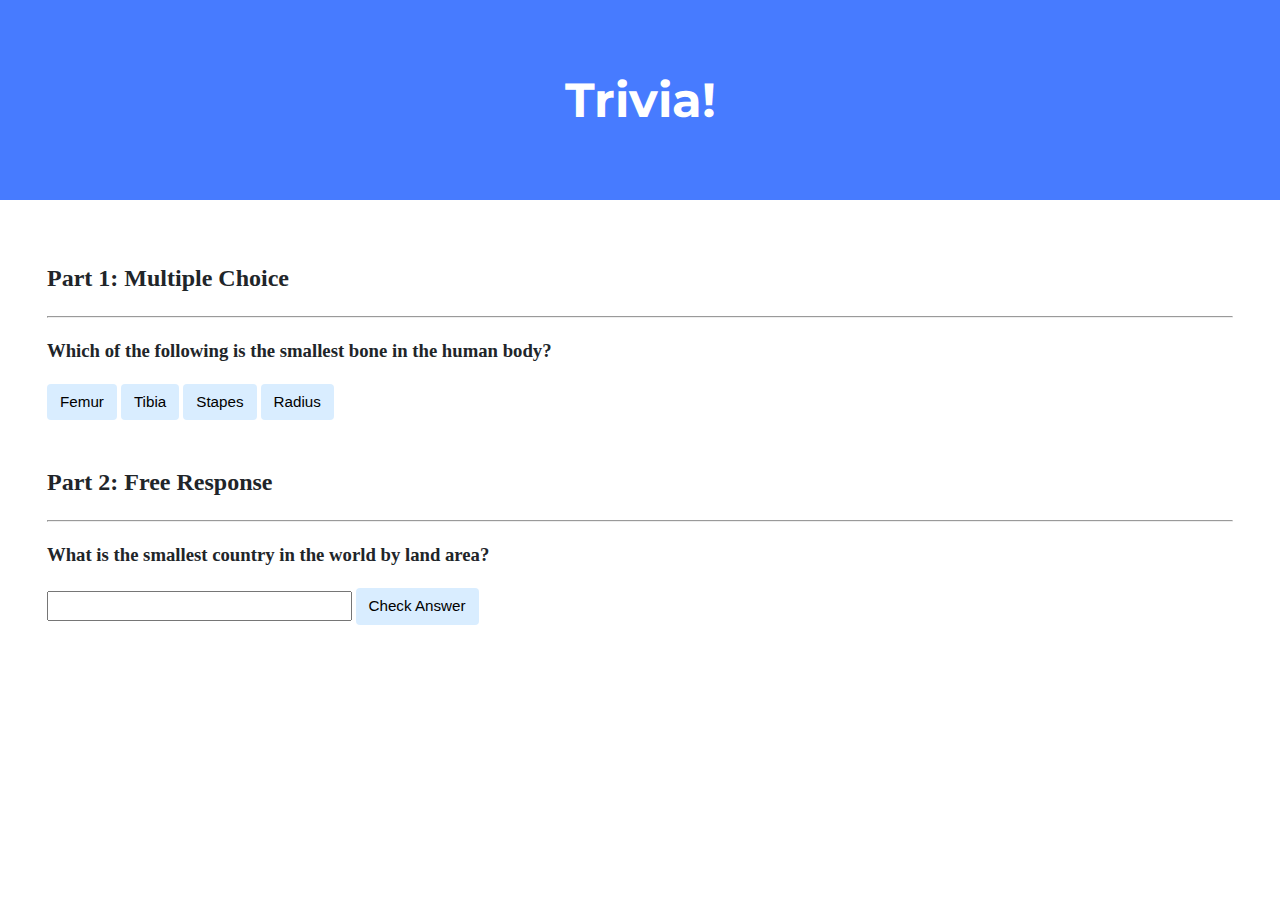
<file: week_8/lab_8/trivia/index.html>
<!DOCTYPE html>

<html lang="en">
    <head>
        <link href="https://fonts.googleapis.com/css2?family=Montserrat:wght@500&display=swap" rel="stylesheet">
        <link href="styles.css" rel="stylesheet">
        <title>Trivia!</title>
        <script src="script.js"></script>
    </head>
    <body>
        <div class="header">
            <h1>Trivia!</h1>
        </div>

        <div class="container">
            <div class="section">
                <h2>Part 1: Multiple Choice </h2>
                <hr>
                <h3>Which of the following is the smallest bone in the human body?</h3>
                <p id="correctness"></p>
                <button id="femur" class="#">Femur</button>
                <button id="tibia" class="#">Tibia</button>
                <button id="stapes" class="#">Stapes</button>
                <button id="radius" class="#">Radius</button>
            </div>

            <div class="section">
                <h2>Part 2: Free Response</h2>
                <hr>
                <h3>What is the smallest country in the world by land area?</h3>
                <input class="#" id="free-response" type="text">
                <button id="check">Check Answer</button>
                <p id="feedback"></p>
            </div>
        </div>
    </body>
</html>
</file>
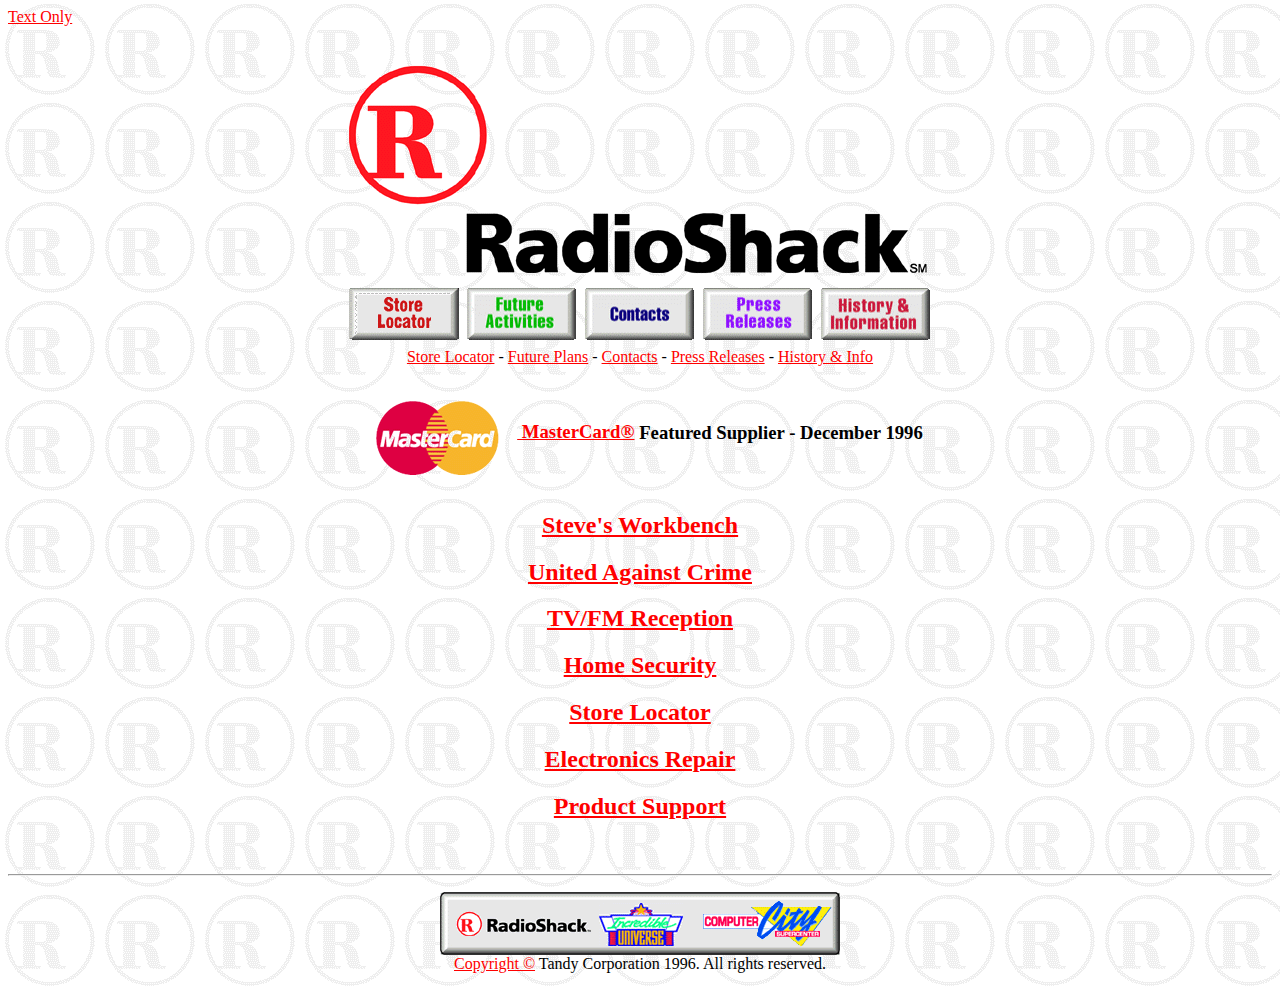
<file: week_8/practice_8/redo/radio1996/index.html>
<html></html>
<title>RadioShack</title>
</head>
<body background="big_rgrey1.gif" bgcolor="#FFFFFF" text="#000000" link="#FF0000" alink="#8080FF" vlink="#008080">
<p><a href="http://www.radioshack.com/text/rsmain.html">Text Only</a></p>
<p align="center">
<a href="http://www.radioshack.com/rsfetur2.map">
<img src="rsfetur2.gif" alt="RadioShack" align="bottom" usemap="#rsmap" ismap border="0"></a> <br>
<map name="rsmap">
<area shape="rect" coords="8,246,122,297" href="http://www.radioshack.com/rsstorelocator/rszip?1">
<area shape="rect" coords="123,246,240,297" href="http://www.radioshack.com/rsfuture.html">
<area shape="rect" coords="241,246,358,297" href="http://www.tandy.com/contacts/">
<area shape="rect" coords="359,246,475,297" href="http://www.tandy.com/press.html">
<area shape="rect" coords="476,246,599,297" href="http://www.radioshack.com/history/">
</map>
<a href="http://www.radioshack.com/rsstorelocator/rszip?1">Store Locator</a> - <a href="http://www.radioshack.com/rsfuture.html">Future Plans</a> - <a href="http://www.tandy.com/contacts/contacts.html">Contacts</a> - <a href="http://www.tandy.com/press.html#RadioShack">Press Releases</a> - <a href="http://www.radioshack.com/history/information.html">History &amp; Info</a> </p>
<p></p>
<h3 align="center"><a href="http://www.mastercard.com/cp/cppc5.html"><img src="mclogo.gif" alt="MasterCard Logo" border="0" align="MIDDLE"> MasterCard&reg;</a> Featured Supplier - December 1996</h3>
<h2 align="center"><a href="http://www.radioshack.com/sw/sw/swbfront.htm">Steve's Workbench</a></h2>
<p></p>
<h2 align="center"><a href="http://www.unitedagainst.com/">United Against Crime</a></h2>
<h2 align="center"><a href="http://www.radioshack.com/howto/reception/">TV/FM Reception</a></h2>
<p></p>
<h2 align="center"><a href="http://www.radioshack.com/howto/security/">Home Security</a></h2>
<p></p>
<h2 align="center"><a href="http://www.radioshack.com/rsstorelocator/rszip?1">Store Locator</a></h2>
<p></p>
<h2 align="center"><a href="http://www.radioshack.com/history/repairshop.html">Electronics Repair</a></h2>
<p></p>
<h2 align="center"><a href="http://www.radioshack.com/support.html">Product Support</a></h2>
<p>&nbsp;</p>
<hr align="left">
<p align="center"><a href="http://www.tandy.com/index.html"><img src="longall.gif" alt="Site Selection Page" align="bottom" border="0"></a> <br>
<a href="http://www.tandy.com/trademark.html">Copyright &#169;</a> Tandy Corporation 1996. All rights reserved. </p>
</body>
</html>
</file>
<file: week_8/lab_8/trivia/styles.css>
body {
    background-color: #fff;
    color: #212529;
    font-size: 1rem;
    font-weight: 400;
    line-height: 1.5;
    margin: 0;
    text-align: left;
}

.container {
    margin-left: auto;
    margin-right: auto;
    padding-left: 15px;
    padding-right: 15px;
}

.header {
    background-color: #477bff;
    color: #fff;
    margin-bottom: 2rem;
    padding: 2rem 1rem;
    text-align: center;
}

.section {
    padding: 0.5rem 2rem 1rem 2rem;
}

.section:hover {
    background-color: #f5f5f5;
    transition: color 2s ease-in-out, background-color 0.15s ease-in-out;
}

h1 {
    font-family: 'Montserrat', sans-serif;
    font-size: 48px;
}

button, input[type="submit"] {
    background-color: #d9edff;
    border: 1px solid transparent;
    border-radius: 0.25rem;
    font-size: 0.95rem;
    font-weight: 400;
    line-height: 1.5;
    padding: 0.375rem 0.75rem;
    text-align: center;
    transition: color 0.15s ease-in-out, background-color 0.15s ease-in-out, border-color 0.15s ease-in-out, box-shadow 0.15s ease-in-out;
    vertical-align: middle;
}


input[type="text"] {
    line-height: 1.8;
    width: 25%;
}

input[type="text"]:hover {
    background-color: #f5f5f5;
    transition: color 2s ease-in-out, background-color 0.15s ease-in-out;
}

.color1{
    background-color: green;
}

.color2 {
    background-color: red;
}
</file>
